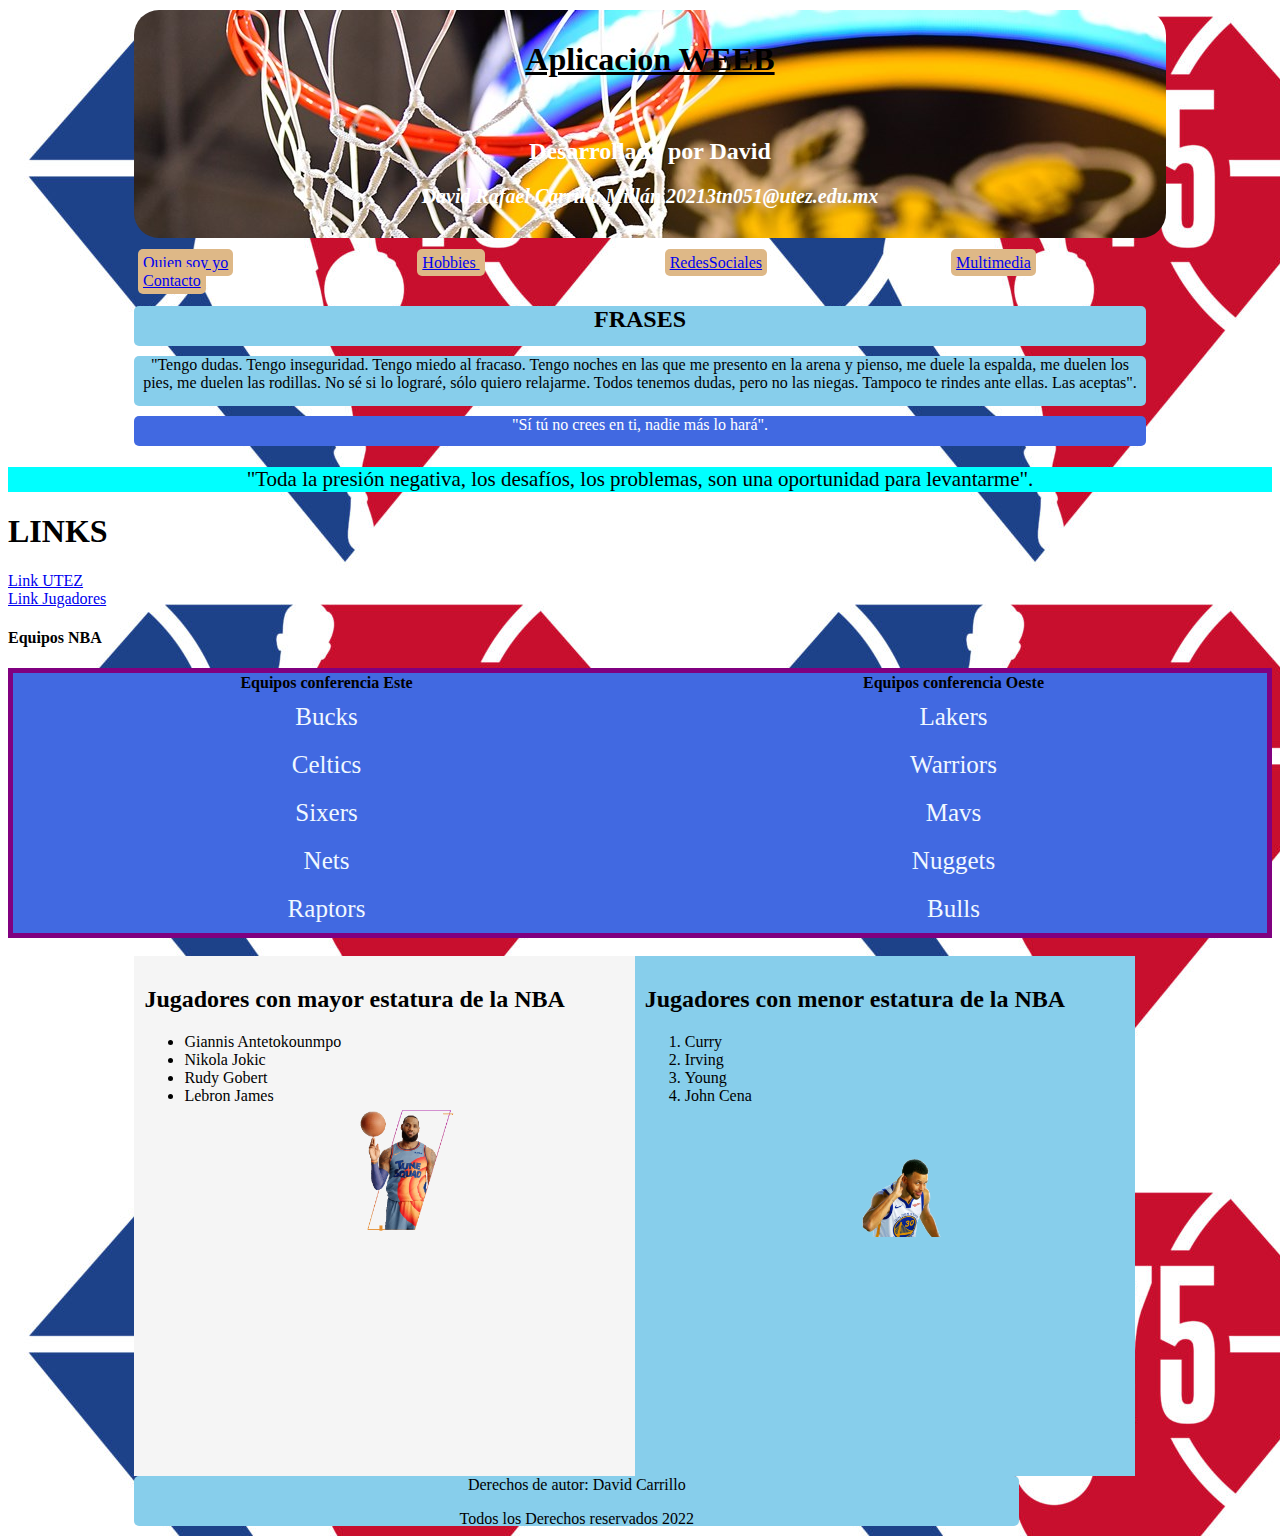
<file: index.html>
<!DOCTYPE html>
<html lang="en">
<head>
    <meta charset="UTF-8">
    <meta http-equiv="X-UA-Compatible" content="IE=edge">
    <meta name="viewport" content="width=device-width, initial-scale=1.0">
    <title>Document</title>
<link rel="stylesheet" href="estilos.css">
</head>

<body style="background-color: yellowgreen;">
    <header id="encabezado">
        <h1 id="p1">Aplicacion WEEB</h1><br>
        <H2 id="p2">Desarrollada por David</H2>
        <h3 class="center">David Rafael Carrillo Millán 20213tn051@utez.edu.mx</h3>
    </header>

    <nav class="menu li" >
        <ul>
            <li><a href="quiensoy.html">Quien soy yo</a></li>
            <li><a href="hobbies.html"> Hobbies </a></li>
            <li><a href="RedesSociales.html">RedesSociales</a></li>
            <li><a href="Multimedia.html">Multimedia</a></li>
            <li><a href="Contacto.html">Contacto</a></li>
        </ul>
    </nav>
    
    <section>
        <h2 id="p4">FRASES</h2>
        <p id="p3">"Tengo dudas. Tengo inseguridad. Tengo miedo al fracaso. Tengo noches en las que me presento en la arena y pienso, me duele la espalda,
        me duelen los pies, me duelen las rodillas. No sé si lo lograré, sólo quiero relajarme. Todos tenemos dudas, pero no las niegas. Tampoco te rindes ante ellas. 
        Las aceptas".</p>
        <p id="para1" >"Sí tú no crees en ti, nadie más lo hará".</p>
        <p id="parrafo2">"Toda la presión negativa, los desafíos, los problemas, son una oportunidad para levantarme".</p>
            
        <h1>LINKS</h1>
        <a href="http://www.utez.edu.mx/">Link UTEZ</a>
        <br>
        <a href="#Calificaciónes">Link Jugadores</a>
        </section>
        <section>
        <h4>Equipos NBA</h4>
        <table id="table">
            <tr>
                <th>Equipos conferencia Este</th>
                <th>Equipos conferencia Oeste</th>
            </tr>
            <tr>
                <td class="miestilo">Bucks</td>
                <td class="miestilo">Lakers</td>
            </tr>
            <tr>
                <td class="miestilo">Celtics</td>
                <td class="miestilo">Warriors</td>
            </tr>
            <tr>
                <td class="miestilo">Sixers</td>
                <td class="miestilo">Mavs</td>
            </tr>
            <tr>
                <td class="miestilo">Nets</td>
                <td class="miestilo">Nuggets</td>
            </tr>
            <tr>
                <td class="miestilo">Raptors</td>
                <td class="miestilo">Bulls</td>
            </tr>
        </table>
    </section>

    
    <section>
        <br>
        <section id="seccion1">
        <h2>Jugadores con mayor estatura de la NBA</h2>
        <div id="Calificaciónes">
            <ul>
                <li>Giannis Antetokounmpo</li>
                <li>Nikola Jokic</li>
                <li>Rudy Gobert</li>
                <li>Lebron James</li>
                <img id="imagen" style="width: 30%;" src="Img/lebron.gif" >
            </ul>
        </section>
        <section id="seccion2">
            <h2>Jugadores con menor estatura de la NBA</h2>
            <ol>
                <li>Curry</li>
                <li>Irving</li>
                <li>Young</li>
                <li>John Cena</li>
                <img id="imagen" style="width: 30%;" src="Img/curry.gif" >
            </ol>
        </section>
        </div>
    </section>
    <br>
    <footer id="piePagina">
        <p>Derechos de autor: David Carrillo</p>
        <p>Todos los Derechos reservados 2022</p>
    </footer>

</html>
</file>
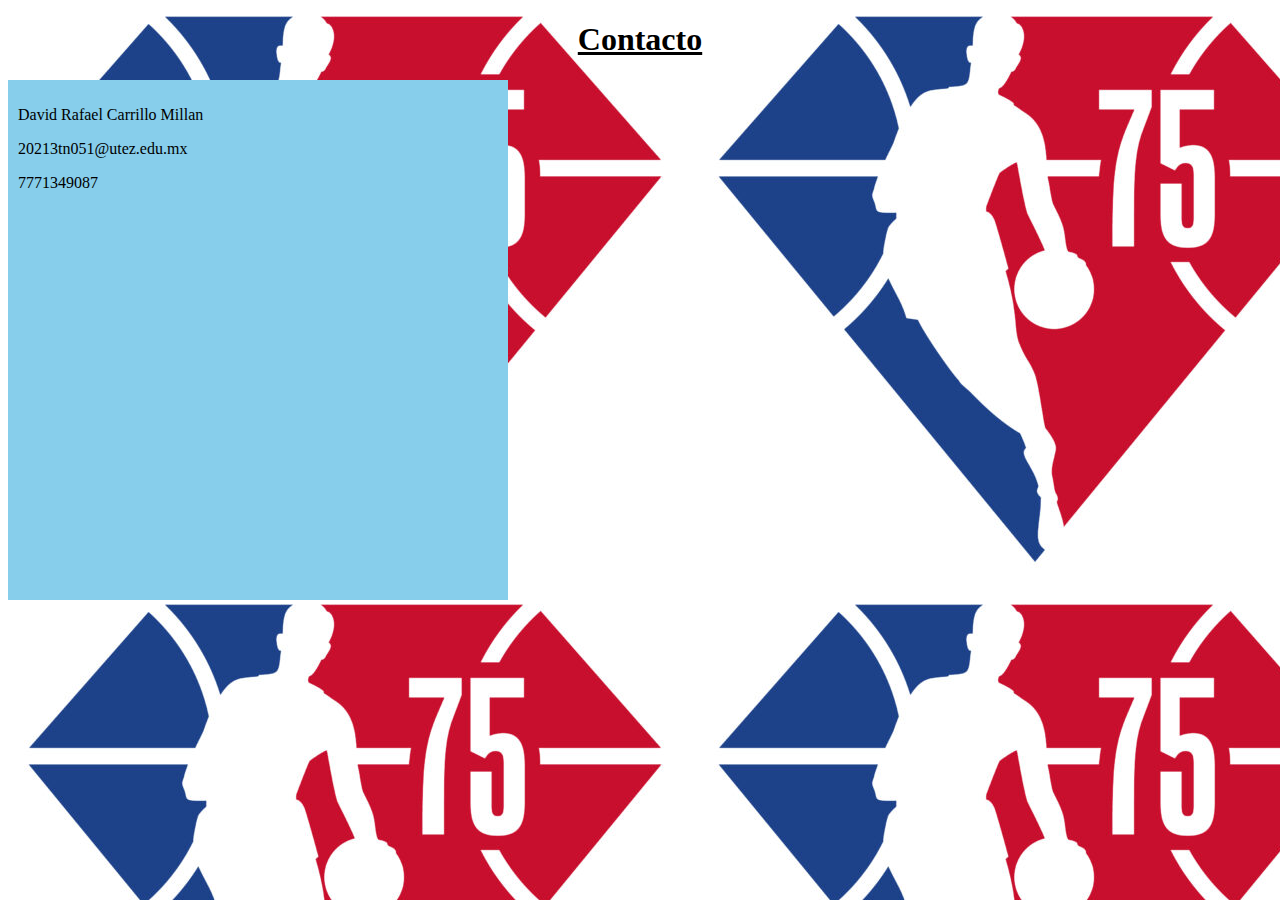
<file: contacto.html>
<!DOCTYPE html>
<html lang="en">
<head>
    <meta charset="UTF-8">
    <meta http-equiv="X-UA-Compatible" content="IE=edge">
    <meta name="viewport" content="width=device-width, initial-scale=1.0">
    <title>Document</title>
    <link rel="stylesheet" href="estilos.css">
</head>
<body>
    <h1 id="p1">Contacto</h1>
    <section id="seccion2">
    <p>David Rafael Carrillo Millan</p>
    <p>20213tn051@utez.edu.mx</p>
    <p>7771349087</p>
    </section>
</body>
</html>
</file>
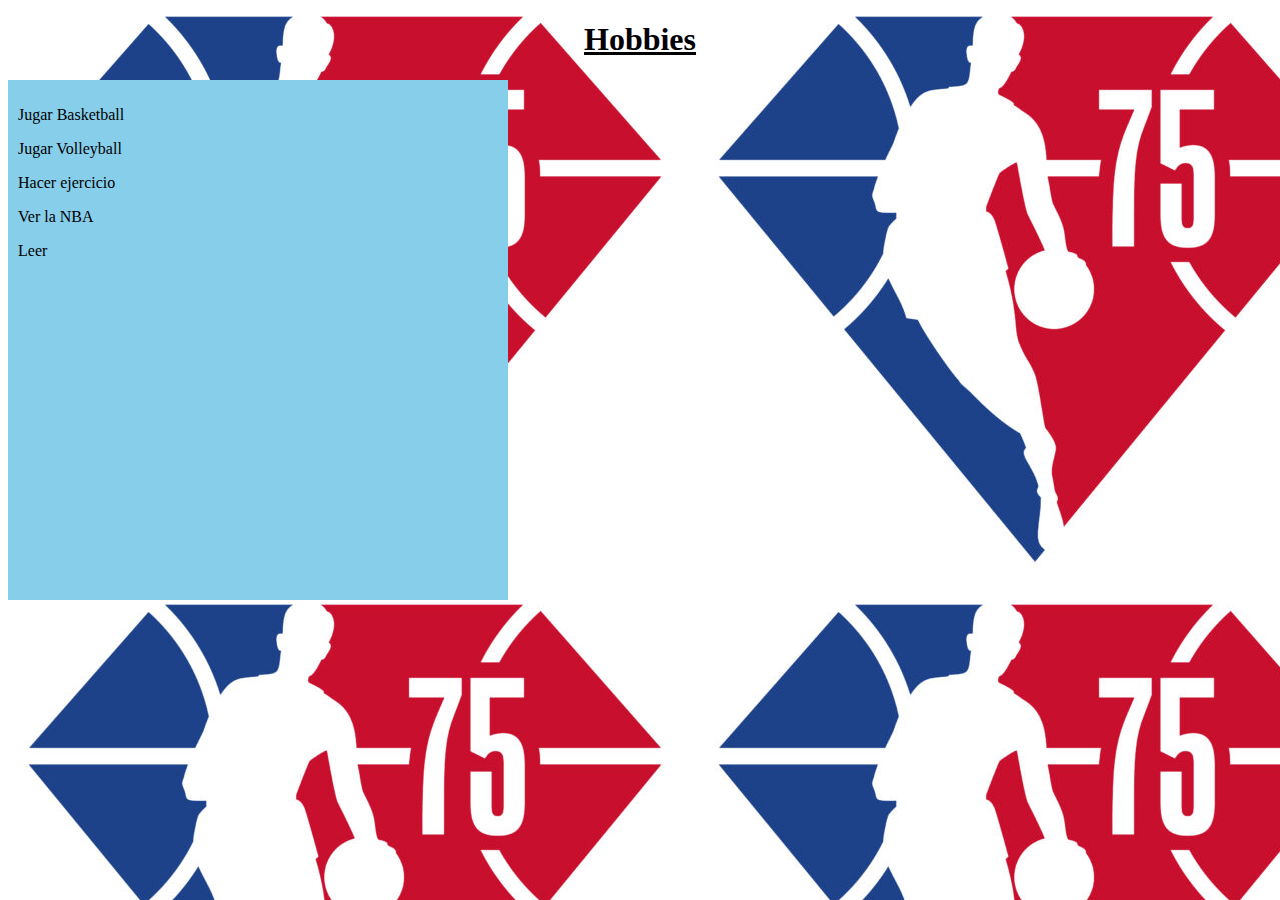
<file: hobbies.html>
<!DOCTYPE html>
<html lang="en">
<head>
    <meta charset="UTF-8">
    <meta http-equiv="X-UA-Compatible" content="IE=edge">
    <meta name="viewport" content="width=device-width, initial-scale=1.0">
    <title>Document</title>
    <link rel="stylesheet" href="estilos.css">
</head>
<body>
    <h1 id="p1">Hobbies</h1>
    <section id="seccion2">
    <p>Jugar Basketball</p>
    <p>Jugar Volleyball</p>
    <p>Hacer ejercicio</p>
    <p>Ver la NBA</p>
    <p>Leer</p> 
    </section>   
</body>
</html>
</file>
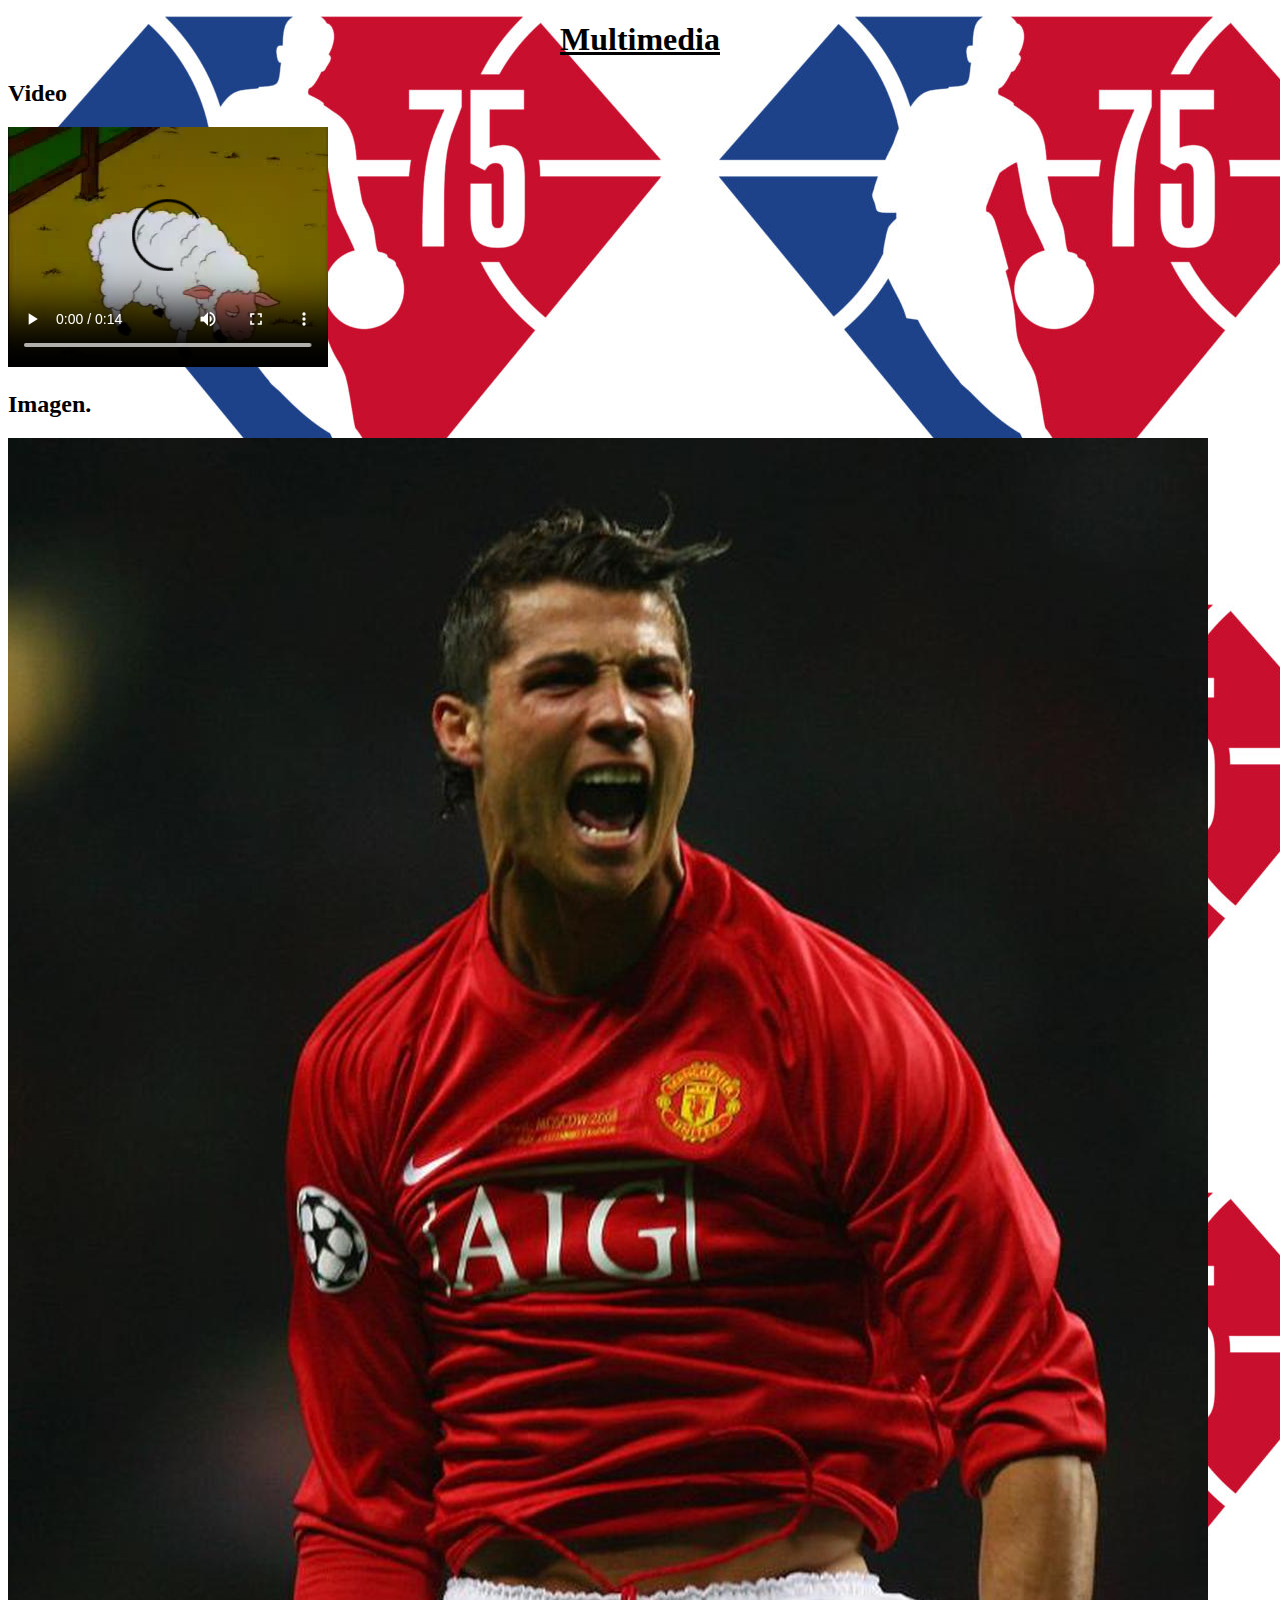
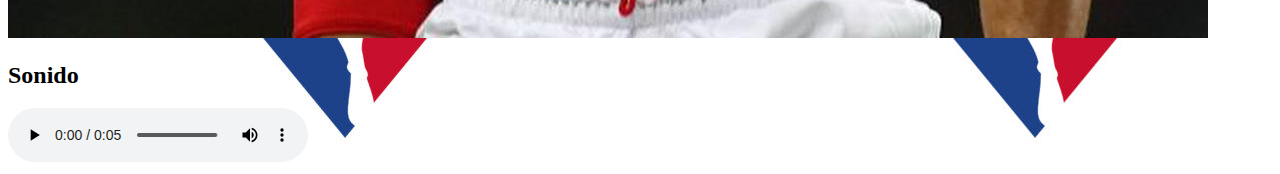
<file: Multimedia.html>
<!DOCTYPE html>
<html lang="en">
<head>
    <meta charset="UTF-8">
    <meta http-equiv="X-UA-Compatible" content="IE=edge">
    <meta name="viewport" content="width=device-width, initial-scale=1.0">
    <title>Document</title>
    <link rel="stylesheet" href="estilos.css">
</head>
<body>
    <h1 id="p1">Multimedia</h1>
    <h2>Video</h2>
    <video src="Img/video.mp4"controls></video>
    <br>
    <h2>Imagen.</h2>
    <img src="Img/D36KEUFXRBFU3FPTEJVPGGNANQ.jpg" alt="">
    <br>
    <h2>Sonido</h2>
    <audio src="Img/y2mate.com - SUUUUUUUUUUUUUI.mp3" controls></audio>
    
</body>
</html>
</file>
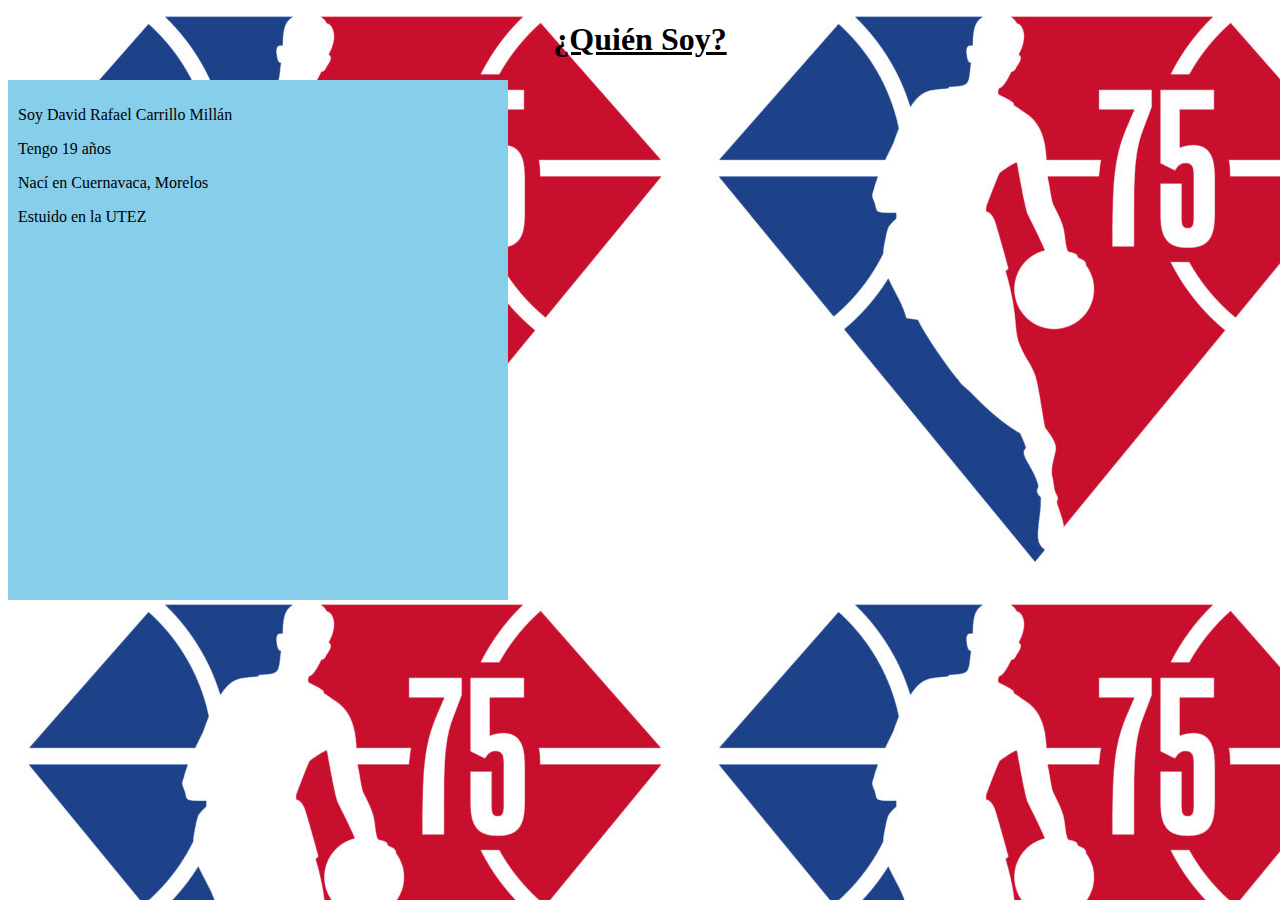
<file: quiensoy.html>
<!DOCTYPE html>
<html lang="en">
<head>
    <meta charset="UTF-8">
    <meta http-equiv="X-UA-Compatible" content="IE=edge">
    <meta name="viewport" content="width=device-width, initial-scale=1.0">
    <title>Document</title>
    <link rel="stylesheet" href="estilos.css">
</head>
<body>
    <h1 id="p1">¿Quién Soy?</h1>
    <section id="seccion2">
    <p>Soy David Rafael Carrillo Millán</p>
    <p>Tengo 19 años</p>
    <p>Nací en Cuernavaca, Morelos</p>
    <p>Estuido en la UTEZ</p>    
    </section>
</body>
</html>
</file>
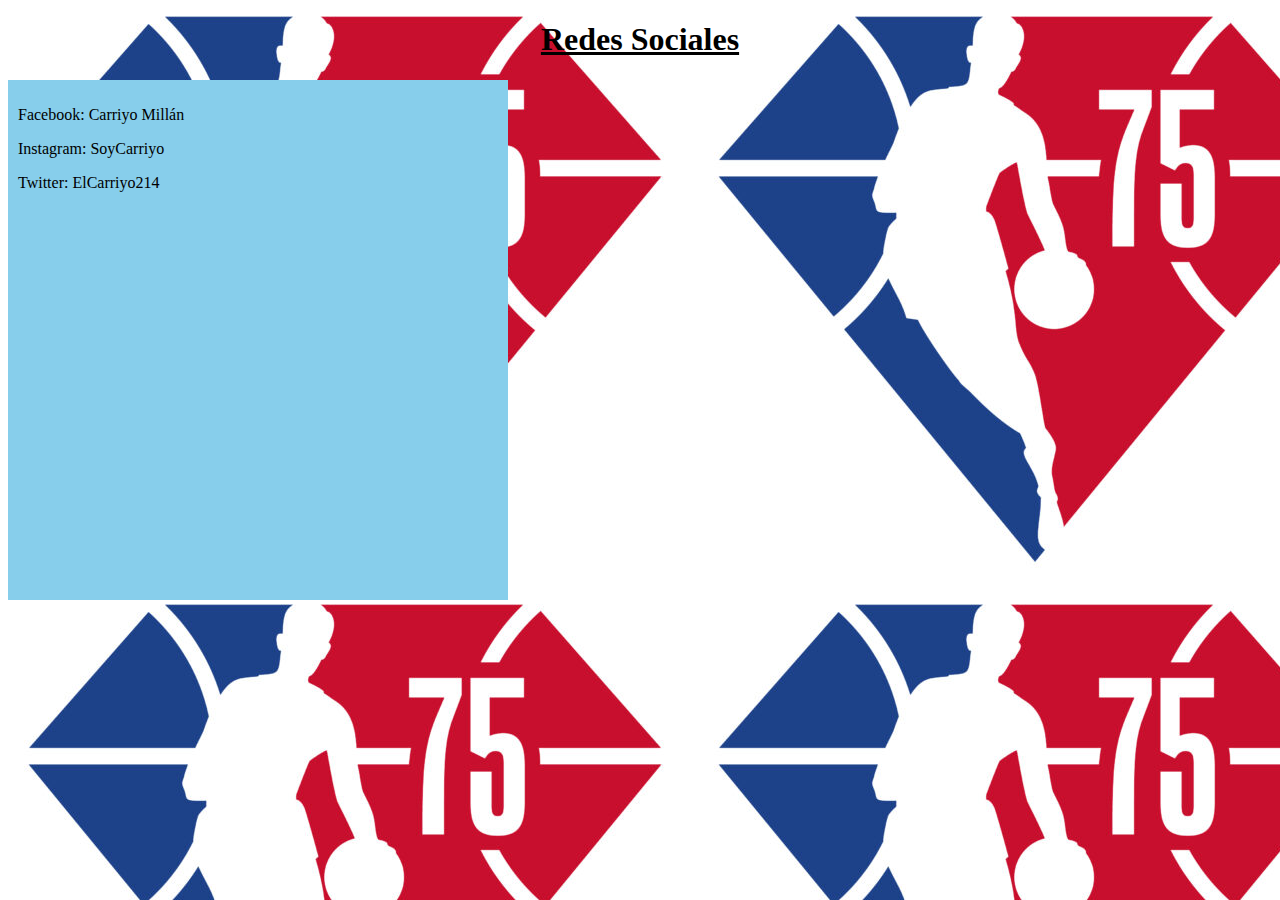
<file: RedesSociales.html>
<!DOCTYPE html>
<html lang="en">
<head>
    <meta charset="UTF-8">
    <meta http-equiv="X-UA-Compatible" content="IE=edge">
    <meta name="viewport" content="width=device-width, initial-scale=1.0">
    <title>Document</title>
    <link rel="stylesheet" href="estilos.css">
</head>
<body>
    <h1 id="p1">Redes Sociales</h1>
    <section id="seccion2">
    <p>Facebook: Carriyo Millán</p>
    <p>Instagram: SoyCarriyo</p>
    <p>Twitter: ElCarriyo214</p>
    </section>
</body>
</html>
</file>
<file: estilos.css>
#para1{
    text-align: center;
    color: white;
    text-align: center;
    border-radius: 5px;
    width: 80%;
    margin: 0% 10% 10px;
    height: 30px;
    background-color:royalblue;
    clear: both;
}
#parrafo2{
    text-align: center;
    color: black;
    font-size: 21px;
    background-color: aqua;
}
#p1{
    text-decoration: underline;
    text-align: center;
    color: black;
}
#p2{
    text-emphasis: initial;
    text-align: center;
    color: white;
    font-style: initial;
}
.center{
    text-align: center;
    color: white;
    font-style: italic;
    font-size: 20px;
    font-weight: bold;
}
.miestilo{
    
    font-size: 25px;
    padding: 10px 10px 10px 10px;
    text-align: center;
    color: aliceblue;
}
.menu li{
    list-style: none;
    color: black;
    display: inline;
    background-color: burlywood;
    margin: 0 90px;
    border-radius: 5px;
    padding: 5px 5px 5px 5px;
}
#encabezado{
    color: black;
    border-radius: 25px;
    width: 80%;
    margin: 10px 10% ;
    background-image: url(Img/bas.jpg);
    padding: 10px 10px 10px ;
}
body{
    background-image: url(Img/75.jpeg);
}
#p3{
    text-align: center;
    color: black;
    text-align: center;
    border-radius: 5px;
    width: 80%;
    margin: 0% 10% 10px;
    height: 50px;
    background-color:skyblue;
    clear: both;
}
#p4{
    text-align: center;
    color: black;
    text-align: center;
    border-radius: 5px;
    width: 80%;
    margin: 0% 10% 10px;
    height: 40px;
    background-color:skyblue;
    clear: both;
}

#piePagina{
    color: black;
    text-align: center;
    border-radius: 5px;
    width: 70%;
    margin: 27% 10% 10px;
    height: 50px;
    background-color:skyblue;
    clear: both;
}

#seccion1{
    float: left;
    width: 38%;
    height: 500px;
    margin: 0 0 0 10%;
    background-color: whitesmoke;
    padding: 10px 10px 10px 10px;
}
#seccion2{
    float: left;
    width: 38%;
    height: 500px;
    margin: 0 9% 0 0;
    background-color: skyblue;
    padding: 10px 10px 10px 10px;
}

#imagen{
    display:block;
    margin:auto;
}
#table {
    table-layout: fixed;
    width: 100%;
    border-collapse: collapse;
    border: 5px solid purple;
    background-color: royalblue;
}
</file>
